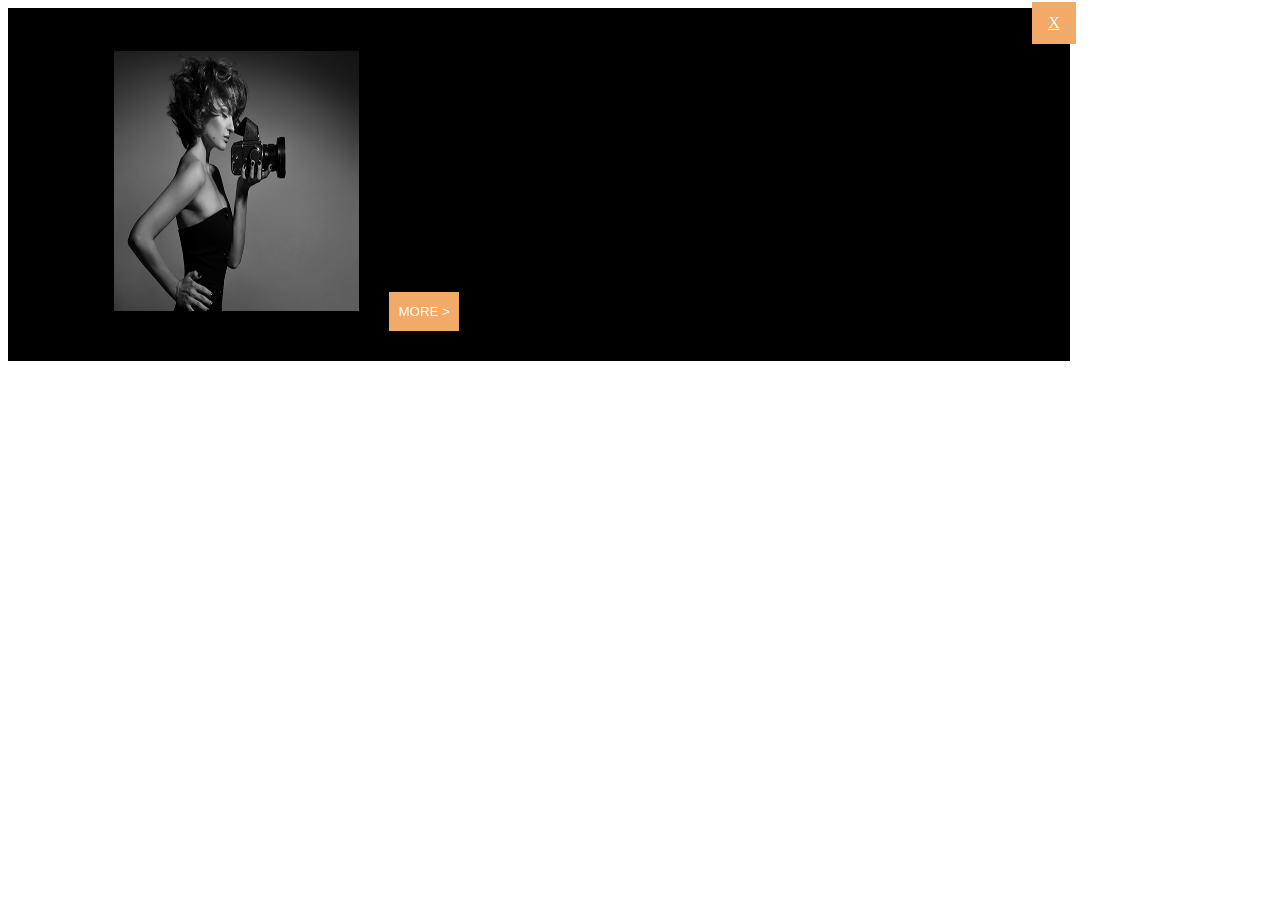
<file: html/about.html>
<!DOCTYPE html>
<html lang="en">
  <head>
    <meta charset="UTF-8" />
    <meta name="viewport" content="width=device-width, initial-scale=1.0" />
    <meta http-equiv="X-UA-Compatible" content="ie=edge" />
    <title>фотограф Агафья Глифинская 3я</title>
    <link rel="stylesheet" href="../styles/pages/about.css">
    <link rel="shortcut icon" type="image/png" href="./images/favicon.png"/>    
  </head>
  <body>
    <div class="header"></div>
      <div class="container about">
    <a href="../index.html" class="about__close-btn" type="button">X</a>
    <div class="about__inner-container">
    <img class="about__pic" src="../images/about-01-504x369.jpg" width="245" height="180" alt="Агафья Глифинская">
    <div class="about__inner-descr">
    <h2>Who I Am</h2>
    <h3>BERMODI TEMPORA INCIDUNT UT LABORE ET DOLORE MAGNA MALIQUAM</h3>
    <p>Dastqui dolorem ipsumquia dolsitmet conse tequam eius. Asmodi tempora incidunt ut labore et dolore magnam. Naliquam quaerat voleneni ullam corporis suscipit labasic ut aliquidea commodi consequatur.</p>
    
    <button class="about__more" type="button">more<span> ></span> </button>
    </div>
    </div>
</div>
<div class="container about about__inner hide">
    <button class="about__close-btn inner__close-btn" type="button">X</button>
    <div class="about__inner-container about__second-container">
    <h2>A Few Words About Me</h2>
    <p>Dastqui dolorem ipsumquia dolsitmet conse tequam eius. Asmodi tempora incid. Dent ut labore t dolore magnam. Naliquam quae. Rat voleneni ullam corporis suscipit labasic ut aliquidea commodi consequatur. Aquis autem vel eum iure reprehenderit, muytasas dresasaser. Esse, quam nihil molestiae consequatur, vel illum. Dastqui dolorem ipsumquia dolsitmet conse tequam eius. Asmodi tempora incid. Dent ut labore t dolore magnam. Naliquam quae.
Rat voleneni ullam corporis suscipit labasic ut aliquidea commodi consequatur. Aquis autem vel eum iure reprehenderit. Asas dresasaser. Esse, quam nihil molestiae consequatur, vel illum. Dastqui dolorem ipsumquia dolsitmet conse tequam eius. Asmodi tempora incid. Dent ut labore t dolore magnam. Naliquam quae. Rat voleneni ullam corporis suscipit labasic ut aliquidea commodi consequatur. Aquis autem vel eum iure reprehenderit, muytasas dresasaser. Esse, quam nihil molestiae consequatur, vel illum. Dastqui dolorem ipsumquia dolsitmet conse tequam eius. Asmodi tempo. Asas dresasaser. Esse, quam nihil molestiae consequatur, vel illum. Dastqui dolorem ipsumquia dolsitmet conse tequam eius. Asmodi tempora incid. Dent ut labore t dolore magnam. Naliquam quae. Rat voleneni ullam corporis suscipit labasic ut aliquidea</p>
</div>
</div>
<footer class="footer"></footer>
<script type="module" src="/js/headAndFoot.js"></script>
  </body>
  </html>
</file>
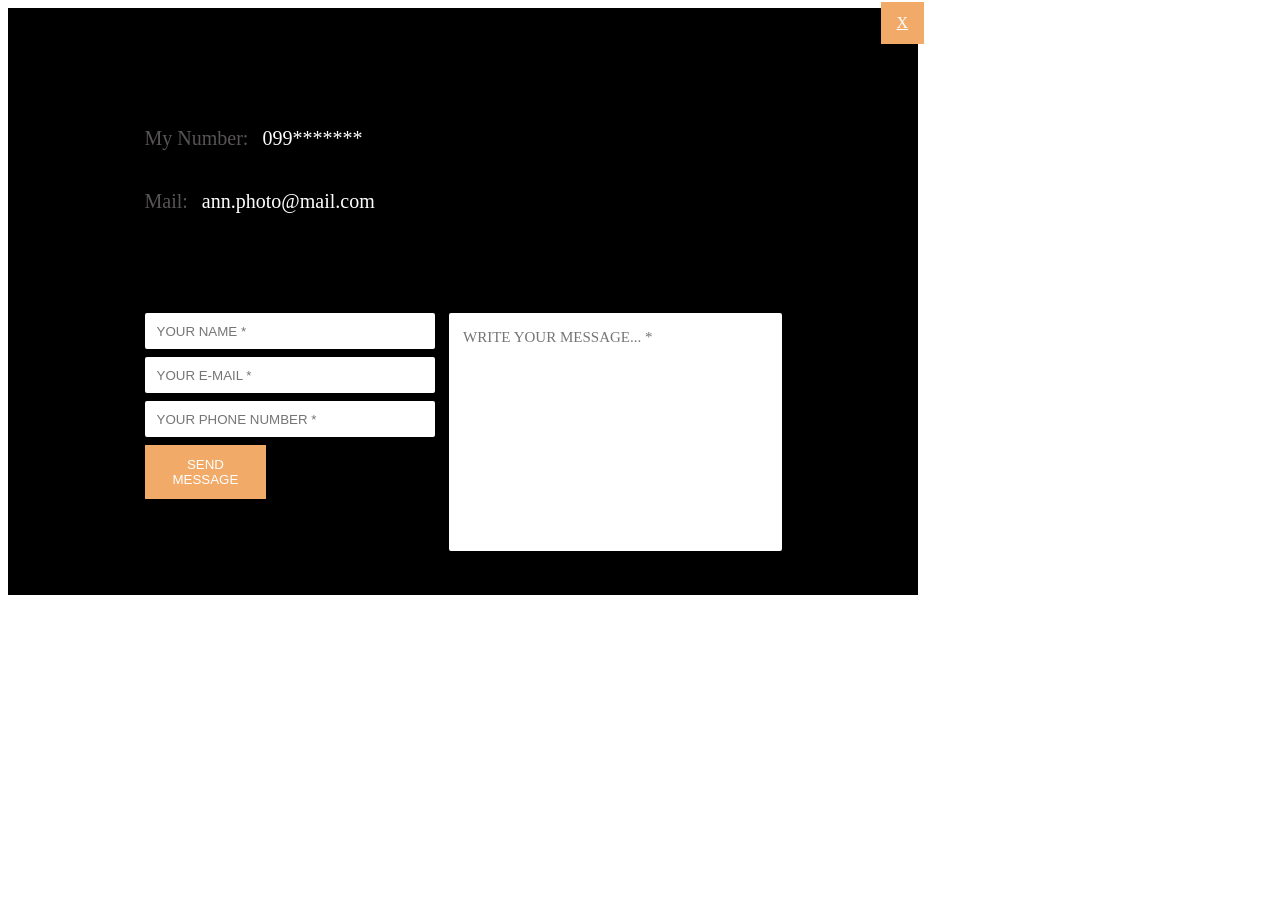
<file: html/contacts.html>
<!DOCTYPE html>
<html lang="en">
  <head>
    <meta charset="UTF-8" />
    <meta name="viewport" content="width=device-width, initial-scale=1.0" />
    <meta http-equiv="X-UA-Compatible" content="ie=edge" />
    <title>фотограф Агафья Глифинская 3я</title>
    <link rel="stylesheet" href="../styles/pages/contacts.css">
    <link rel="shortcut icon" type="image/png" href="../images/favicon.png"/>    
  </head>
  <body>
    <div class="header"></div>
      <div class="container about">
    <a href="../index.html" class="about__close-btn" type="button">X</a>
    <div class="about__inner-container">
    <h2 class="services__title">Contact Info</h2>
    <div>
        <p class="services__description">My Number:</p>
        <a href="tel:+380990847181" class="services__description-link">099*******</a>
    </div>
    <div>
        <p class="services__description">Mail:</p>
        <a href="mailto:ann.photo@mail.com" class="services__description-link">ann.photo@mail.com</a>
    </div>
    
    <p>or fill the form below</p>
    <form class="services__form" action="#">
      <div class="services__input-wrap">
        <input name="user_name" class="services__form-input" type="text" placeholder="Your Name *" required minlength="2">
        <input name="user_email" class="services__form-input" type="email" placeholder="Your e-mail *" required>
        <input name="user_phone" class="services__form-input" type="number" placeholder="Your phone number *" required>
      <button class="form__btn">Send message</button>  
      </div>
        <textarea name="user_message" class="services__form-textarea" cols="30" rows="10" placeholder="Write your message... *" required minlength="5" maxlength="200"></textarea>
    </form>
    </div>
</div>
<footer class="footer"></footer>
<script type="module" src="/js/headAndFoot.js"></script>
  </body>
  </html>
</file>
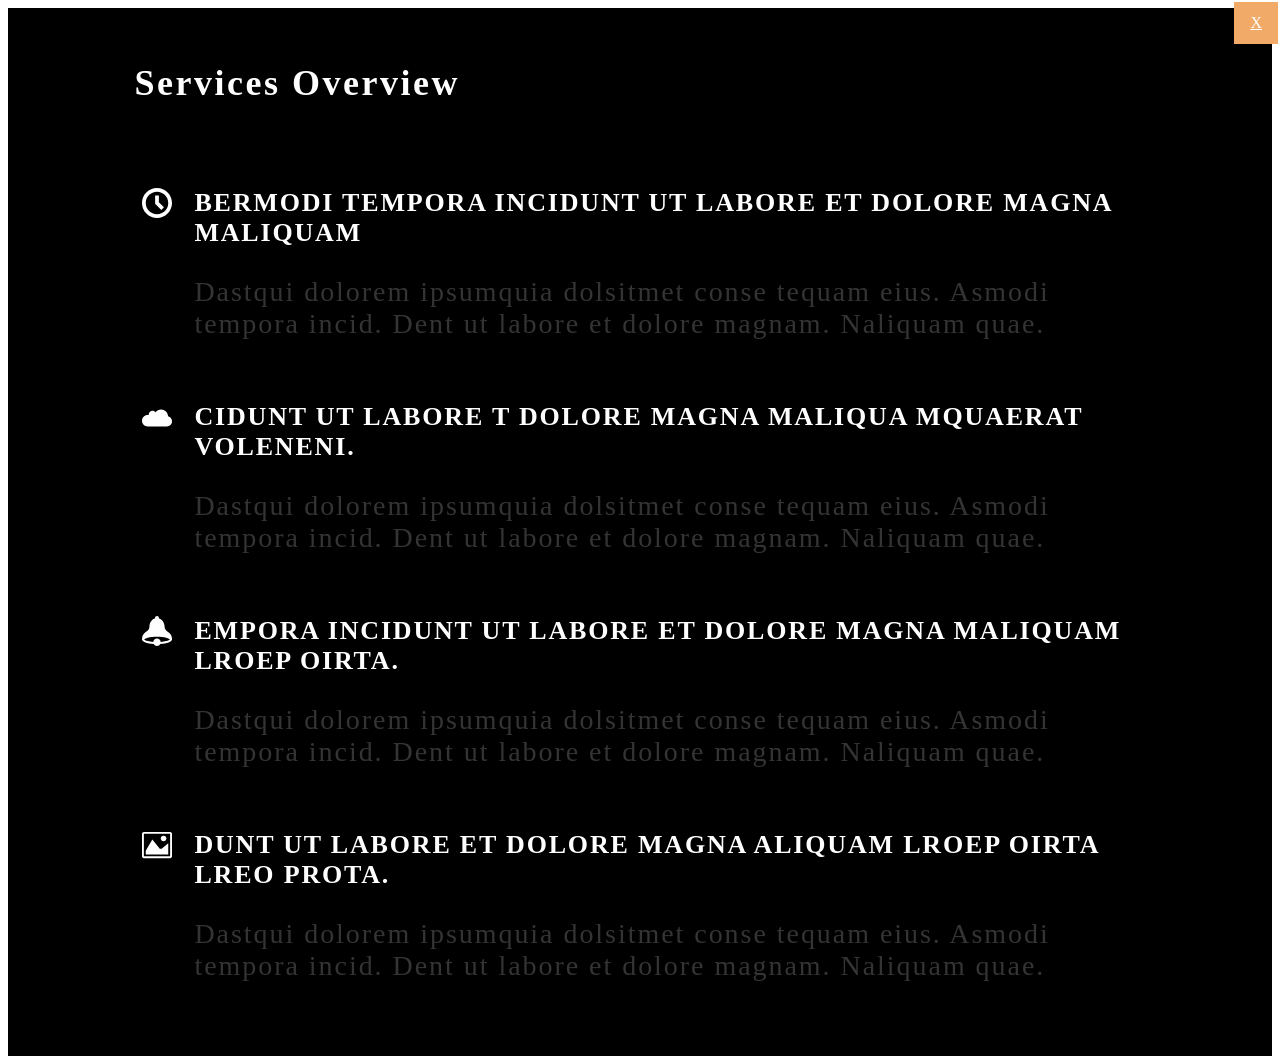
<file: html/services.html>
<!DOCTYPE html>
<html lang="en">
  <head>
    <meta charset="UTF-8" />
    <meta name="viewport" content="width=device-width, initial-scale=1.0" />
    <meta http-equiv="X-UA-Compatible" content="ie=edge" />
    <title>фотограф Агафья Глифинская 3я</title>
    <link rel="stylesheet" href="../styles/pages/services.css">
    <link rel="shortcut icon" type="image/png" href="../images/favicon.png"/>    
  </head>
  <body>
    <div class="header"></div>
      <div class="container about">
    <a href="../index.html" class="about__close-btn" type="button">X</a>
    <div class="about__inner-container">
    <h2 class="services__title">Services Overview</h2>
    <ul class="services__list">
        <li class="services__list-item services__icon clock-icon">
            <h3 class="services__list-title">BERMODI TEMPORA INCIDUNT UT LABORE ET DOLORE MAGNA MALIQUAM</h3>
            <p class="services__list-paragraph">Dastqui dolorem ipsumquia dolsitmet conse tequam eius. Asmodi tempora incid. Dent ut labore et dolore magnam. Naliquam quae.</p>
        </li>
        <li class="services__list-item services__icon cloud-icon">
            <h3 class="services__list-title">CIDUNT UT LABORE T DOLORE MAGNA MALIQUA MQUAERAT VOLENENI.</h3>
            <p class="services__list-paragraph">Dastqui dolorem ipsumquia dolsitmet conse tequam eius. Asmodi tempora incid. Dent ut labore et dolore magnam. Naliquam quae.</p>
        </li>
        <li class="services__list-item services__icon bell-icon">
            <h3 class="services__list-title">EMPORA INCIDUNT UT LABORE ET DOLORE MAGNA MALIQUAM LROEP OIRTA.</h3>
            <p class="services__list-paragraph">Dastqui dolorem ipsumquia dolsitmet conse tequam eius. Asmodi tempora incid. Dent ut labore et dolore magnam. Naliquam quae.</p>
        </li>
        <li class="services__list-item services__icon picture-icon">
            <h3 class="services__list-title">DUNT UT LABORE ET DOLORE MAGNA ALIQUAM LROEP OIRTA LREO PROTA.</h3>
            <p class="services__list-paragraph">Dastqui dolorem ipsumquia dolsitmet conse tequam eius. Asmodi tempora incid. Dent ut labore et dolore magnam. Naliquam quae.</p>
        </li>
    </ul>
    </div>
</div>
<footer class="footer"></footer>
<script type="module" src="/js/headAndFoot.js"></script>
  </body>
  </html>
</file>
<file: styles/pages/about.css>
.about {
  background: #000;
  display: flex;
  flex-direction: column;
  align-items: center;
  position: relative;
  width: 84%;
}

.container {
  margin-bottom: 30px;
}

.about__inner-container {
  width: 80%;
  display: inline-block;
  display: flex;
  flex-direction: column;
  align-items: center;
  padding-top: 24px;
  padding-bottom: 30px;
}

.about__close-btn {
  align-self: flex-end;
  padding: 12px 16px;
  position: absolute;
  transform: translate(6px, -6px);
  background: rgb(241, 170, 103);
  color: #fff;
  border: none;
}

.about__close-btn:hover {
  background: rgb(243, 123, 11);
  color: #000;
}

.about__descr {
  display: inline-block;
  margin-top: 18px;
}

.about__more {
  background: rgb(241, 170, 103);
  color: #fff;
  border: none;
  padding: 12px 0;
  width: 70px;
  text-transform: uppercase;
  margin-top: 10px;
}

.about__more:hover {
  background: rgb(243, 123, 11);
  width: 80px;
  transition: 0.5s ease-out;
  padding-right: 2px;
}

.about__more:hover span {
  margin-left: 8px;
  transition: 0.5s ease-out;
}

.about__descr-about_me {
  margin: 10px;
  text-align: justify;
}

.hide {
  display: none;
}

@media (min-width: 768px) {
  .about__inner-container {
    width: 90%;
    flex-direction: row;
    justify-content: space-around;
    align-items: center;
    text-align: flex-start;
  }

  .about__second-container {
    flex-direction: column;
  }

  .about__second-container h2 {
    margin-bottom: 36px;
  }

  .about__inner-descr {
    margin-left: 30px;
    display: flex;
    flex-direction: column;
    justify-content: space-between;
  }

  .about__pic {
    height: 260px;
  }

  .about__inner-container {
    width: 80%;
  }

  .about__descr {
    margin: 5px;
  }

  .about__more,
  .about__inner-descr h3,
  .about__inner-descr p {
    margin-top: 20px;
  }
}
</file>
<file: styles/pages/contacts.css>
.about {
  background: #000;
  display: flex;
  flex-direction: column;
  align-items: center;
  width: 90%;
}

.about__inner-container {
  width: 256px;
  display: inline-block;
  display: flex;
  flex-direction: column;
  align-items: flex-start;
  padding-top: 24px;
  padding-bottom: 30px;
}

.about__close-btn {
  align-self: flex-end;
  padding: 12px 16px;
  position: absolute;
  transform: translate(6px, -6px);
  background: rgb(241, 170, 103);
  color: #fff;
  border: none;
  cursor: pointer;
}

.services__title {
  font-size: 28px;
  text-align: center;
  margin-bottom: 20px;
}

.about__close-btn:hover {
  background: rgb(243, 123, 11);
  color: #000;
}

.services__description {
  display: inline-block;
  color: rgb(87, 84, 84);
  font-size: 20px;
}

.services__description-link {
  color: #fff;
  text-decoration: none;
  font-size: 20px;
  display: inline-block;
  margin: 10px;
  cursor: pointer;
}

.services__description-link-to-form {
  color: #8df6f6;
  text-decoration: none;
  font-size: 20px;
  display: inline-block;
  margin: 10px;
  margin-top: 50px;
}

.services__form {
  display: flex;
  flex-wrap: wrap;
}

.services__form-input {
  margin-bottom: 8px;
  border-radius: 2px;
  width: 100%;
  height: 32px;
  padding-left: 10px;
  border: 2px solid #fff;
}

.services__form-input::placeholder,
.services__form-textarea::placeholder {
  text-transform: uppercase;
}

.services__form-input:focus,
.services__form-textarea:focus {
  outline: none;
}

.services__form-input:focus:required:valid,
.services__form-textarea:focus:required:valid {
  border: 1px solid rgb(4, 105, 29);
}
.services__form-input:focus:required:invalid:not(:placeholder-shown),
.services__form-textarea:focus:required:invalid:not(:placeholder-shown) {
  border: 1px solid rgb(206, 16, 16);
}

.services__form-textarea {
  font-family: "Advent Pro";
  border: 2px solid #fff;
  border-radius: 2px;
  margin-bottom: 14px;
  width: 100%;
  padding: 12px;
  line-height: 1.4;
  font-size: 15px;
  resize: none;
}

.services__input-wrap {
  margin-top: 20px;
}

.services__form-textarea {
  margin-top: 20px;
}

textarea {
  padding-right: 20px;
}

.form__btn {
  padding: 12px 16px;
  background: rgb(241, 170, 103);
  color: #fff;
  border: none;
  text-transform: uppercase;
  cursor: pointer;
}

.form__btn:hover {
  background: rgb(243, 123, 11);
}

@media (min-width: 768px) {
  .about {
    width: 72%;
  }

  .about__inner-container {
    min-width: 70%;
    justify-content: space-around;
  }

  .services__form {
    width: 500px;
  }

  .services__input-wrap {
    display: flex;
    flex-direction: column;
    width: 90%;
  }

  .form__btn {
    width: 50%;
  }

  .services__form-textarea {
    width: 90%;
  }
}

@media (min-width: 1024px) {
  .services__form {
    width: 100%;
    flex-direction: row;
    flex-wrap: nowrap;
    margin-top: 30px;
  }

  .services__input-wrap {
    display: flex;
    flex-direction: column;
    margin-top: 0;
    width: 90%;
    justify-content: flex-start;
  }

  .services__form-input {
    margin-top: 0;
    width: 90%;
    height: 30px;
  }

  .services__form-textarea {
    margin-top: 0;
  }

  .form__btn {
    width: 40%;
  }
}
</file>
<file: styles/pages/services.css>
.about {
  background: #000;
  display: flex;
  flex-direction: column;
  align-items: center;
  position: relative;
}

.about__inner-container {
  width: 80%;
  display: inline-block;
  display: flex;
  flex-direction: column;
  align-items: flex-start;
  padding-top: 24px;
  padding-bottom: 30px;
}

.about__close-btn {
  align-self: flex-end;
  padding: 12px 16px;
  position: absolute;
  transform: translate(6px, -6px);
  /* transform: translateX(6px); */
  background: rgb(241, 170, 103);
  color: #fff;
  border: none;
}

.about__close-btn:hover {
  background: rgb(243, 123, 11);
  color: #000;
}

.about h2,
h3,
p {
  color: #fff;
  letter-spacing: 0.07em;
  text-align: left;
}

.services__title {
  font-size: 36px;
  margin-bottom: 34px;
}

.services__list-title {
  font-size: 26px;
  margin-top: 0;
}

.services__list-paragraph {
  color: rgb(53, 51, 51);
  font-size: 28px;
}

.services__list {
  list-style: none;
  padding-left: 60px;
}

.services__icon::before {
  display: inline-block;
  content: "";
  width: 30px;
  height: 30px;
  background-size: contain;
  transform: translate(-52px, 34px);
}

.clock-icon::before {
  /* background: url('../images/icons/services/clock.png'); */
  background-image: url("../../images/icons/services/clock.svg");
  background-size: contain;
}

.cloud-icon::before {
  /* background: url('../images/icons/services/cloud.png'); */
  background-image: url("../../images/icons/services/cloud.svg");
  background-size: contain;
}

.bell-icon::before {
  /* background: url("../../images/icons/services/bell.png"); */
  background-image: url("../../images/icons/services/bell.svg");
  background-size: contain;
}

.picture-icon::before {
  /* background: url("../images/icons/services/image.png"); */
  background-image: url("../../images/icons/services/image.svg");
  background-size: contain;
}
</file>
